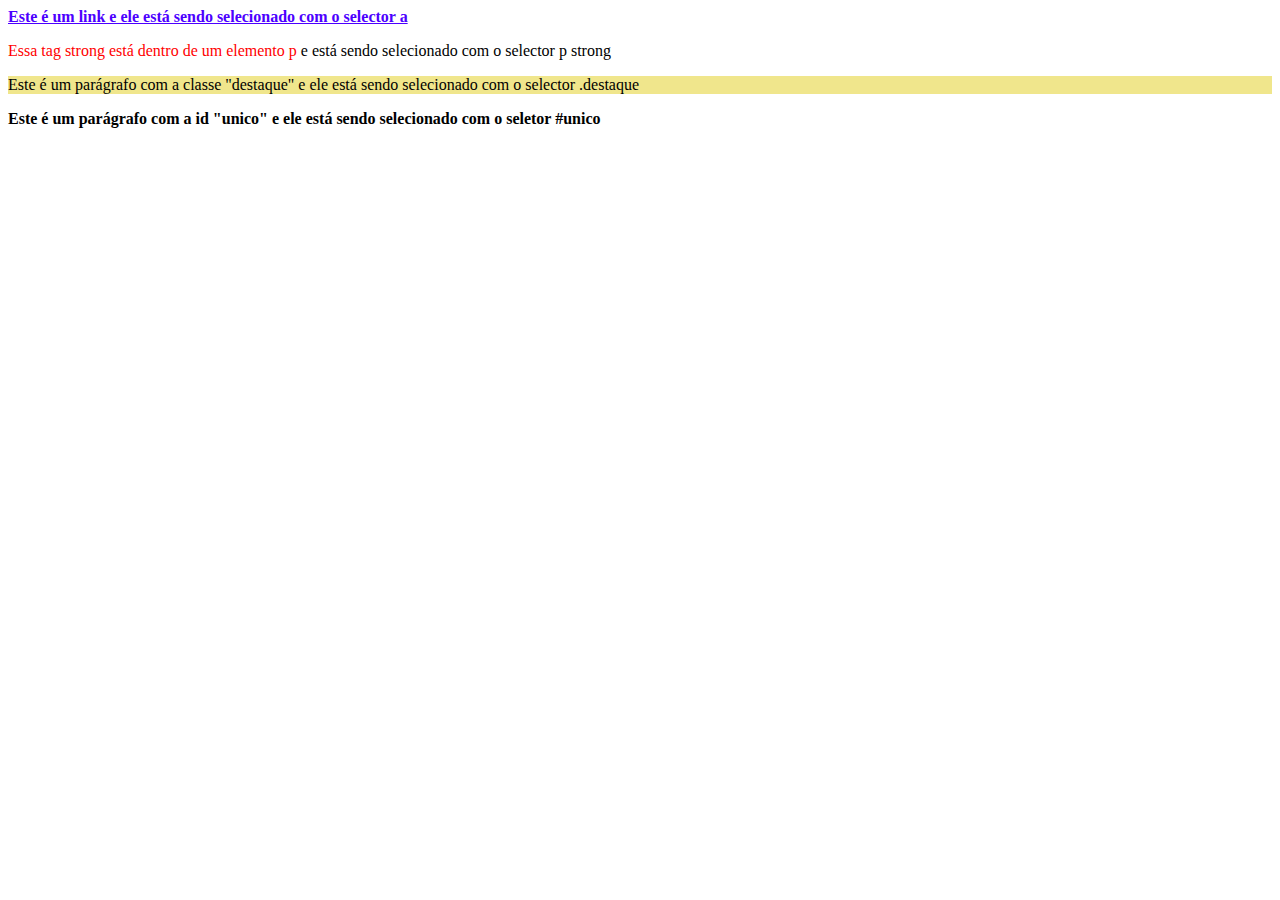
<file: Questao01/index.html>
<!DOCTYPE html>
<html lang="pt-br">

    <head>
        <meta charset="UTF-8">
        <meta http-equiv="X-UA-Compatible" content="IE=edge">
        <meta name="viewport" content="width=device-width, initial-scale=1.0">
        <title>Questão01</title>
        <link rel="stylesheet" href="style.css">
    </head>

    <body>

        <a href="">Este é um link e ele está sendo selecionado com o selector a</a>

        <p> <span> Essa tag strong está dentro de um elemento p </span> e está sendo selecionado com o selector p strong
         </p>

        <p class="destaque">Este é um parágrafo com a classe "destaque" e ele está
            sendo selecionado com o selector .destaque
        </p>

        <p id="unico">Este é um parágrafo com a id "unico" e ele está sendo selecionado
            com o seletor #unico
        </p>
        
    </body>

</html>
</file>
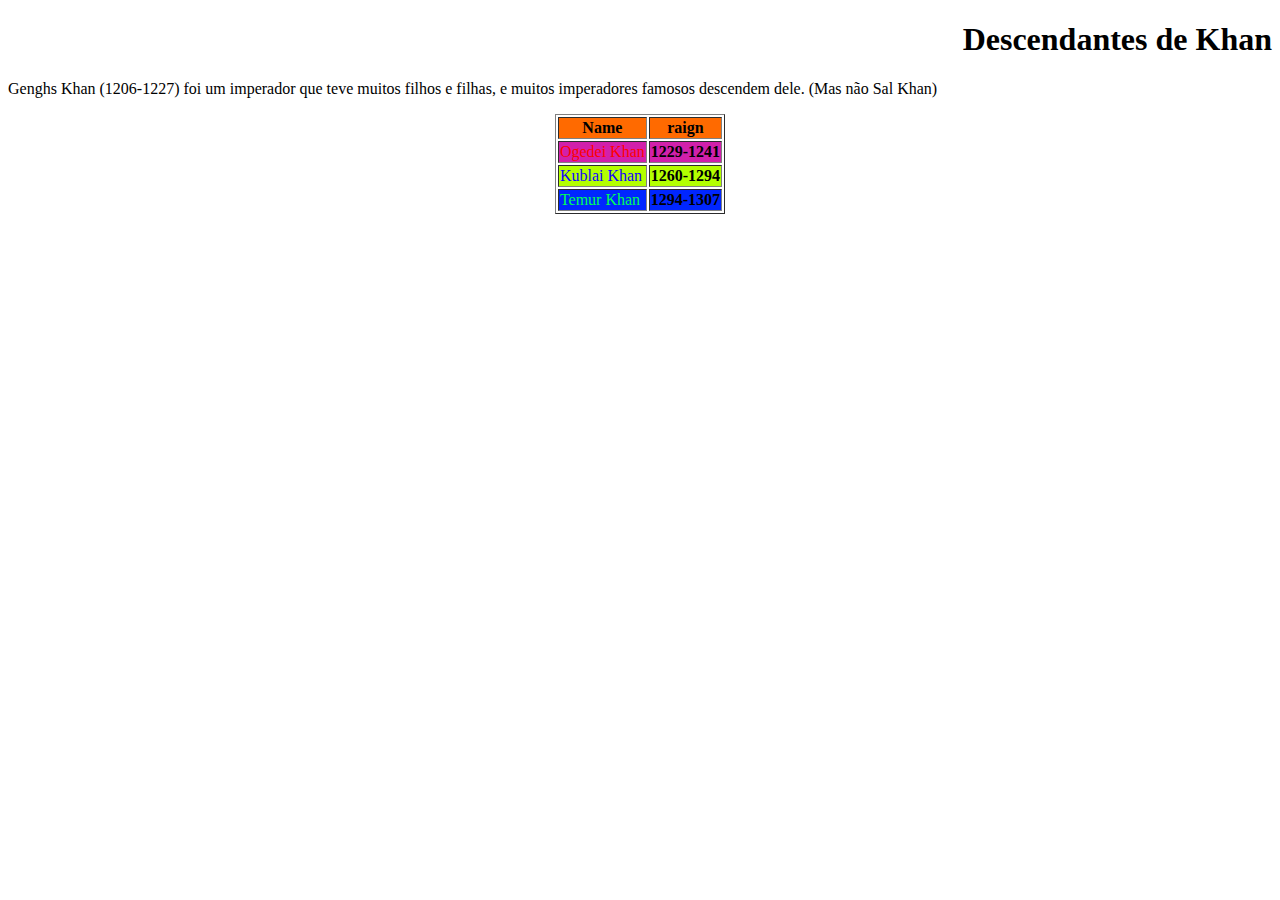
<file: Questao02/index.html>
<!DOCTYPE html>
<html lang="pt-br">

    <head>
        <meta charset="UTF-8">
        <meta http-equiv="X-UA-Compatible" content="IE=edge">
        <meta name="viewport" content="width=device-width, initial-scale=1.0">
        <title>Questão02</title>
        <link rel="stylesheet" href="style.css">
    </head>

    <body>


        <h1>Descendantes de Khan</h1> 

        <p>Genghs Khan (1206-1227) foi um imperador que teve muitos filhos e filhas,
            e muitos imperadores famosos descendem dele. (Mas não Sal Khan)
        </p>

        <center>

        <table border="1"> 


            <tr class="cor1">
                <th>Name</th>
                <th>raign</th>
            </tr>

            <tr class="cor2">
                <td class="name1">Ogedei Khan</td>
                <td><b>1229-1241</b></td>
            </tr>
            <tr class="cor3">
                <td class="name2">Kublai Khan</td>
                <td><b>1260-1294</b></td>
            </tr>
            <tr class="cor4">
                <td class="name3">Temur Khan</td>
                <td><b>1294-1307</b></td>
            </tr>

        </table>

        </center>

    </body>

</html>
</file>
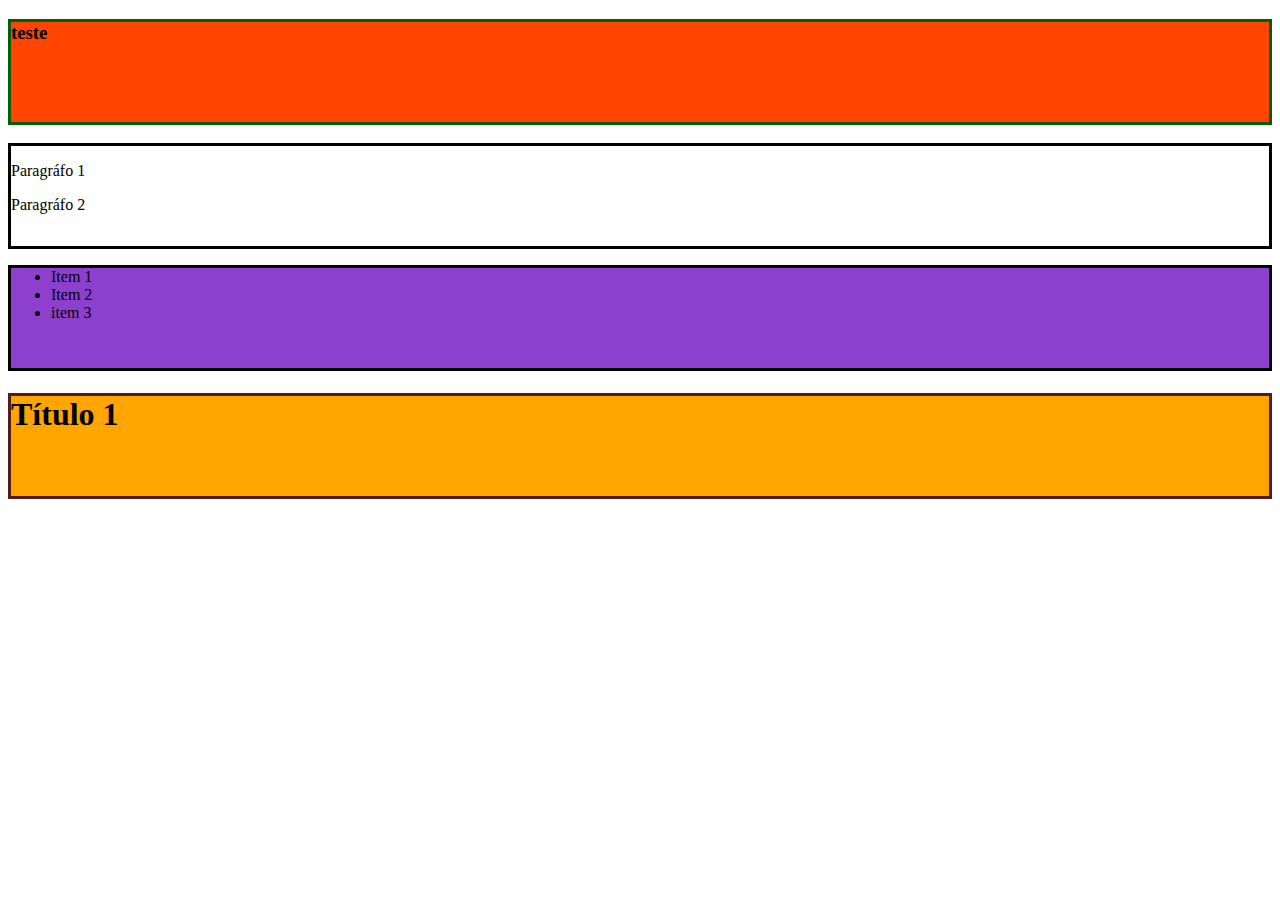
<file: Questao03/index.html>
<!DOCTYPE html>
<html lang="pt-br">

    <head>
        <meta charset="UTF-8">
        <meta http-equiv="X-UA-Compatible" content="IE=edge">
        <meta name="viewport" content="width=device-width, initial-scale=1.0">
        <title>Questão 03</title>
        <link rel="stylesheet" href="style.css">
    </head>

    <body>

        <h3>teste</h3>
    
        <div class="p">
            <p>Paragráfo 1</p>
            <p>Paragráfo 2</p>
        </div>

        <ul>
            <li>Item 1</li>
            <li>Item 2</li>
            <li>item 3</li>
        </ul>

        <h1>Título 1</h1>

    </body>

</html>
</file>
<file: Questao01/style.css>
a{
    color: rgb(76, 0, 255);
    font-weight: bold;
}

span{

    color: red;
}

.destaque{
    background-color:khaki;
}

#unico{
    font-weight: bold;
}
</file>
<file: Questao02/style.css>
.name1{
    color: red;
}
.name2{
    color: rgb(17, 0, 255);
}
.name3{
    color: rgb(0, 255, 85);
}

.cor1{
    background-color: rgb(255, 106, 0);
}

.cor2{
    background-color: rgb(209, 32, 171);
}

.cor3{
    background-color: rgb(179, 255, 0);
}
.cor4{
    background-color: rgb(0, 38, 255);
}

h1{
    text-align: right;
}
</file>
<file: Questao03/style.css>
h3{
    background-color: orangered;
    height: 100px;
    border-style: solid;
    border-color: rgb(4, 94, 4);
}

.p{
    background-color: rgb(255, 255, 255);
    height: 100px;
    border-style: solid;
}

ul{
   
    background-color: rgb(141, 63, 206);
    border-style: solid;
    height: 100px;

}

h1{
    background-color: orange;
    height: 100px;
    border-style: solid;
    border-color: rgb(80, 28, 28);
}
</file>
